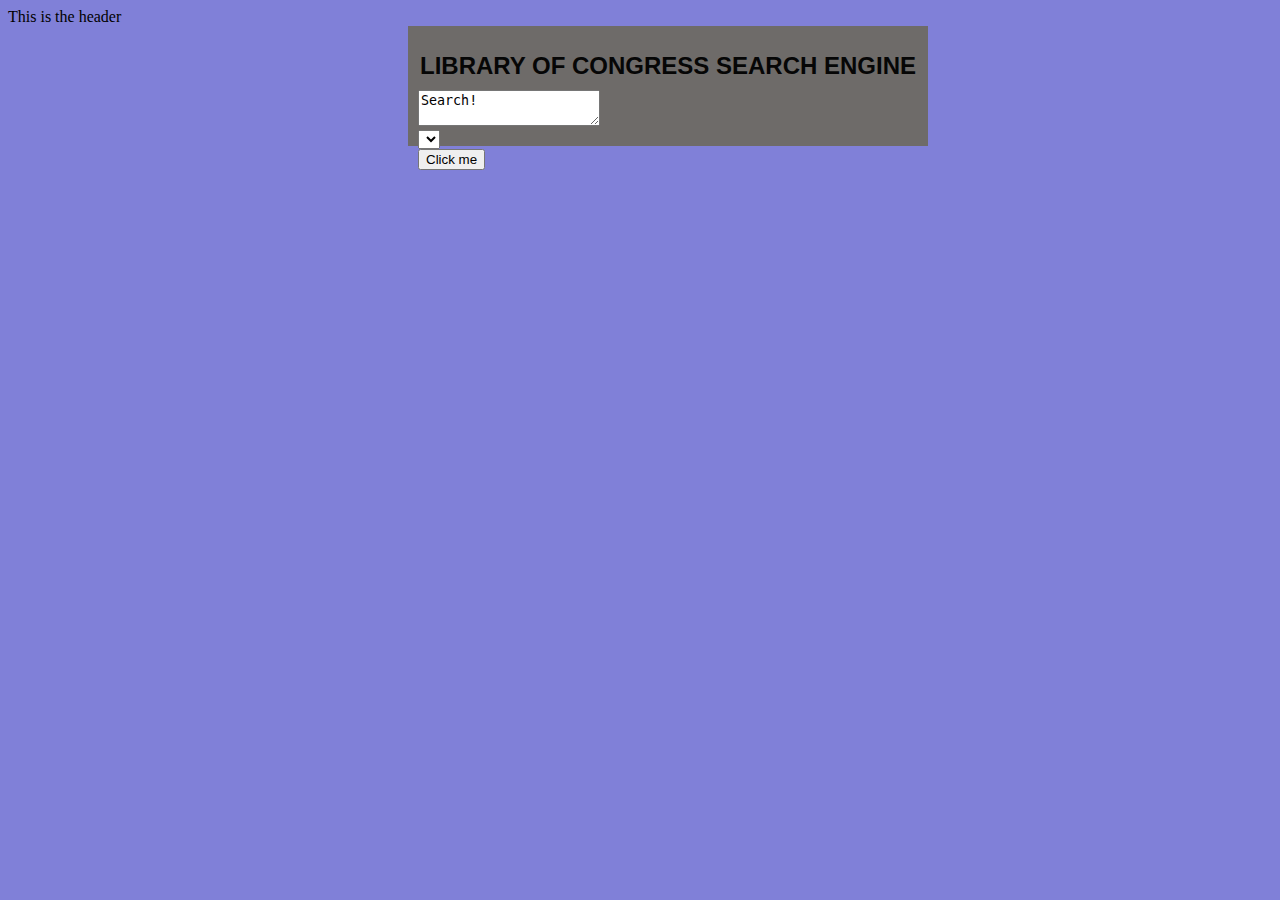
<file: index.html>
<!DOCTYPE html>
<html lang="en">

<head>
    <meta charset="UTF-8" />
    <meta name="viewport" content="width=device-width, initial-scale=1.0" />
    <link rel="stylesheet" type="text/css" href="./style.css" />
    <title>Mini Project</title>
</head>

<body>
    <header>This is the header</header>
    <main>
        <div class="search-box">
            <h1>Library of Congress Search Engine</h1>
            <textarea>Search!</textarea>
        <div class="dropdown">
            <select>Select a format...</select>
        </div>
        <button class="btn">Click me</button>
        </div>
    </main>
    <script src="./script.js"></script>
</body>
</file>
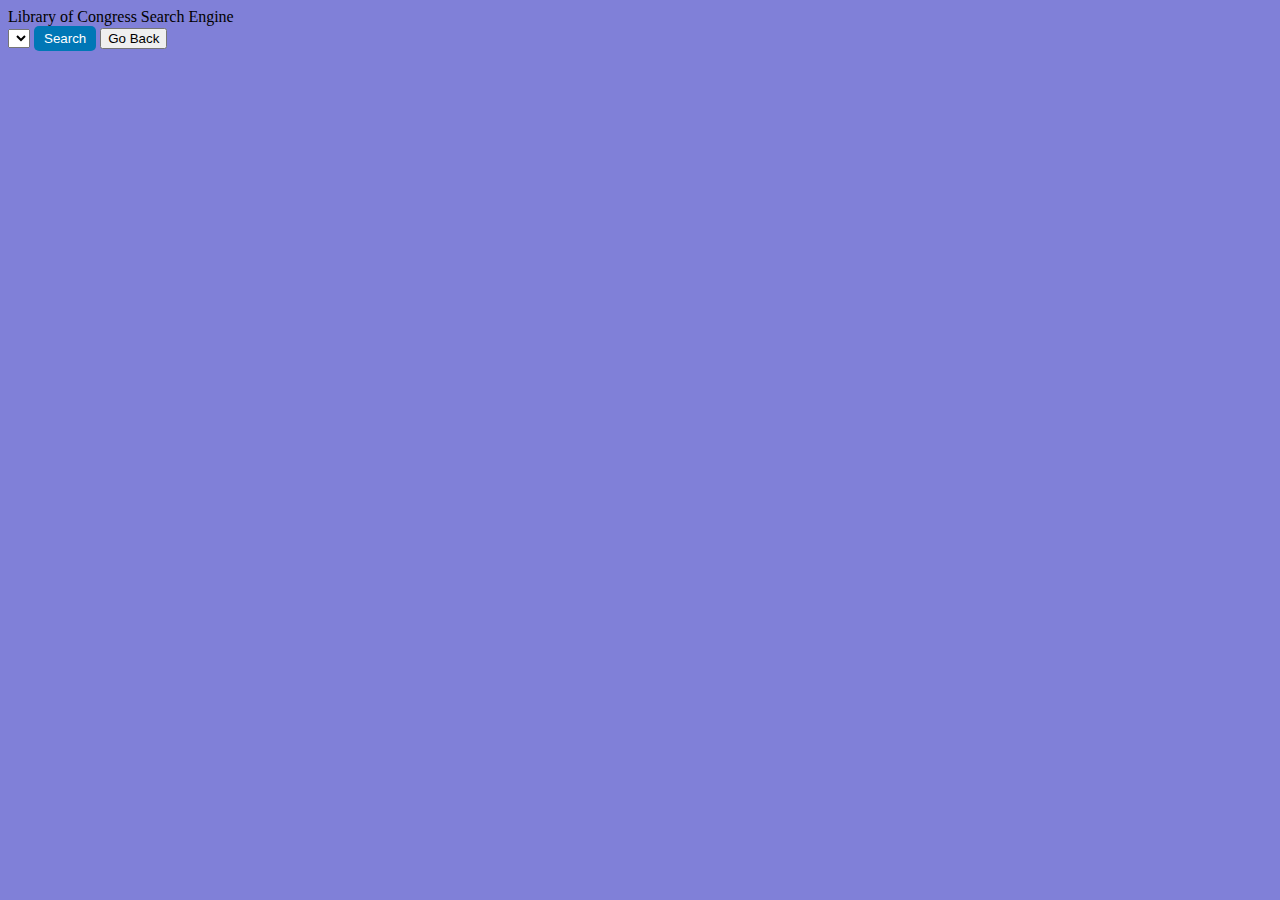
<file: search-results.html>
<!DOCTYPE html>
<html lang="en">

<head>
    <meta charset="UTF-8" />
    <meta name="viewport" content="width=device-width, initial-scale=1.0" />
    <link rel="stylesheet" type="text/css" href="./style.css" />
    <title>Mini Project 2</title>
</head>

<body>
    <section>
        <header>Library of Congress Search Engine</header>
        <textbox class="textbox"></textbox>
        <select></select>
        <button class="search-button">Search</button>
        <button class="go-back-button">Go Back</button>
    </section>
    <section class="results"></section>
</body>
</file>
<file: style.css>
body {
    background-color: rgb(128, 128, 216);
  }
  h1 {
    font-family: Arial, sans-serif; 
    font-size: 24px; 
    color: #060606; 
    text-align: center; 
    text-transform: uppercase; 
    font-weight: bold; 
    margin-bottom: 10px; 
  }

  .search-box {
    width: 500px;
    height: 100px;
    background-color: #6e6b69; 
    font-family: Arial, sans-serif;
    font-size: 16px; 
    color: #fff; 
    padding: 10px;
    margin-left: 400px;
  }
  /* Style for the search bar box */
.search-bar {
    width: 300px; 
    display: flex;
    align-items: center;
    border: 1px solid #ccc; 
    border-radius: 5px; 
    padding: 5px;
    margin-left: 50px;
   
    
  }
  textarea 
  
  /* Style for the search input  */
  .search-input {
    flex: 1; 
    border: none; 
    padding: 5px; 
    outline: none; 
    
  }
  
  /* Style for the search button */
  .search-button {
    background-color: #0077b6; 
    color: #fff; 
    border: none;  
    border-radius: 5px; 
    padding: 5px 10px; 
    cursor: pointer; 
  }
</file>
